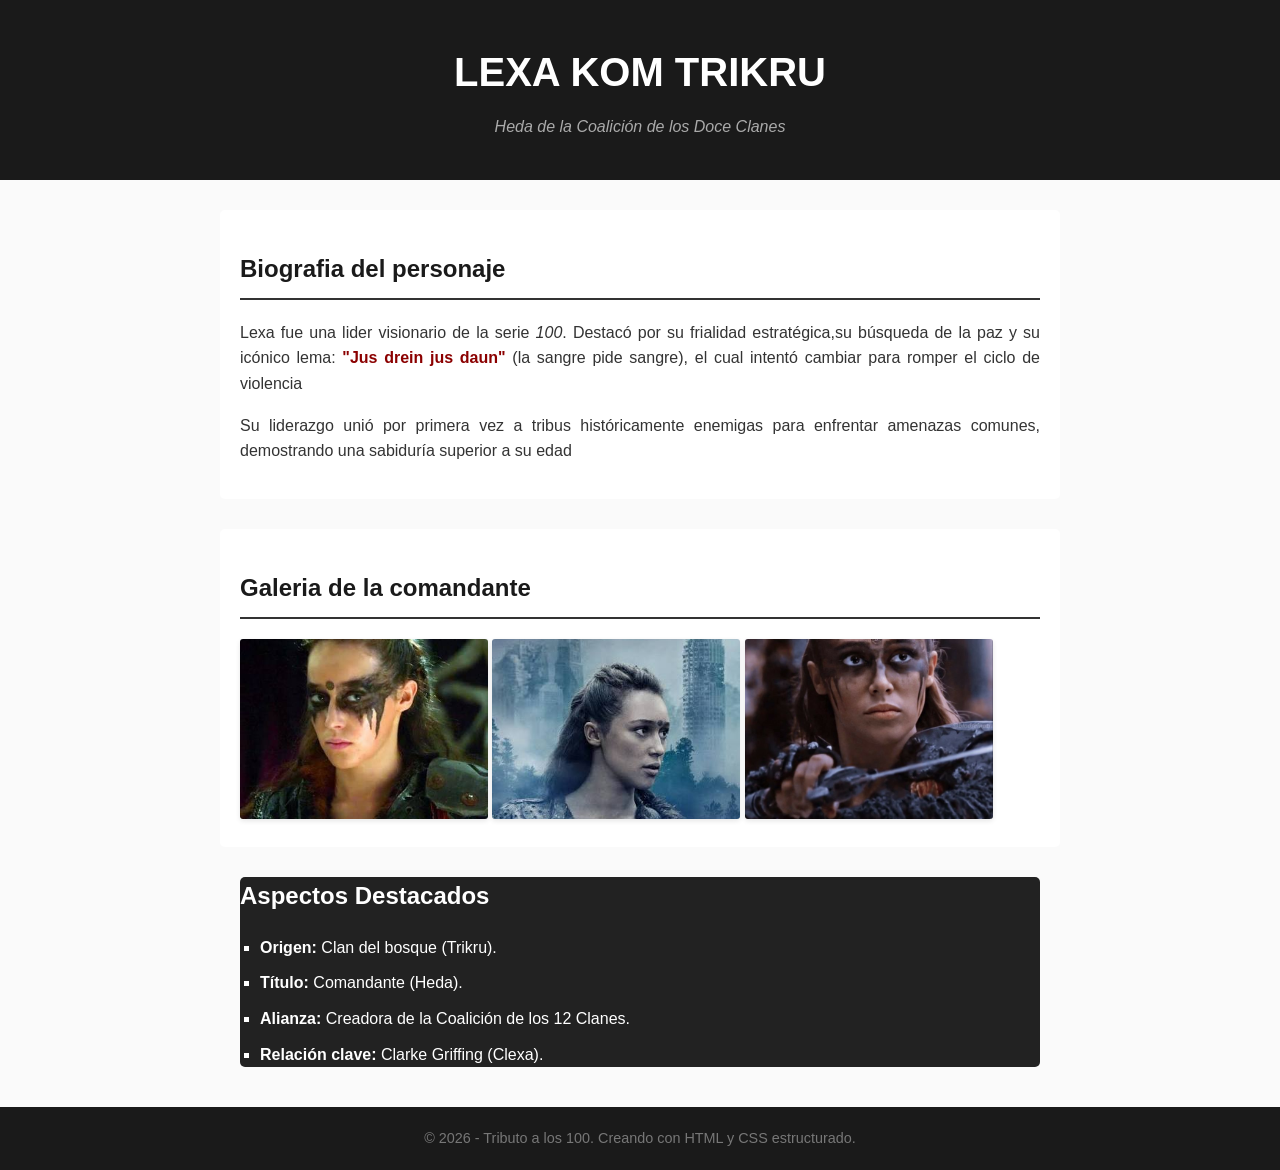
<file: index.html>
<!DOCTYPE html>
<html lang="en">
<head>
    <meta charset="UTF-8">
    <meta name="viewport" content="width=device-width, initial-scale=1.0">
    <title>Lexa Kom Trikru - La comandante</title>
    <!--Conexion con CSS-->
    <link rel="stylesheet" href="CSS/style.css">
</head>

<body>
     <header class="cabecera-principal">
        <h1>Lexa Kom Trikru</h1>
        <p>Heda de la Coalición de los Doce Clanes</p>
     </header>
     
<!--Contenedor del contenido informativo-->
<main class="bloque-contenido">
    <h2>Biografia del personaje</h2>
    <p>Lexa fue una lider visionario de la serie <em>100</em>. Destacó por su frialidad estratégica,su búsqueda de la paz y su icónico lema: <strong>"Jus drein jus daun"</strong> (la sangre pide sangre), el cual intentó cambiar para romper el ciclo de violencia </p>
    <p>Su liderazgo unió por primera vez a tribus históricamente enemigas para enfrentar amenazas comunes, demostrando una sabiduría superior a su edad</p>
</main>

<!--Contenedor de la galeria de fotos --> 
<section class="galeria-imagenes"> 
    <h2>Galeria de la comandante</h2>
    <driv>
        <img src="img/images.jpeg" alt="Lexa en su trono">
        <img src="img/lexa.jpeg" alt="Lexa en combate"> 
        <img src="img/lexa3.jpg" alt="Retrato de Lexa"> 
    </driv>
    </section>

    <!--Contenedor de las características clave-->
    <section class="lista-detalles">
        <h2>Aspectos Destacados</h2>
        <ul>
            <li><strong>Origen:</strong> Clan del bosque (Trikru).</li>
            <li><strong>Título:</strong> Comandante (Heda).</li>
            <li><strong>Alianza:</strong> Creadora de la Coalición de los 12 Clanes.</li>
            <li><strong>Relación clave:</strong> Clarke Griffing (Clexa).</li>
        </ul>
    </section>

    <!--Contenedor del pie de página-->
    <footer class="pie-pagina">
        <p>&copy; 2026 - Tributo a los 100. Creando con HTML y CSS estructurado.</p>
    </footer>
</body>
</html>
</file>
<file: CSS/style.css>
/*---Estilos Generales---*/
body{
    font-family: Arial, Helvetica, sans-serif;
    line-height: 1.6;
    margin: 0;
    padding: 0;
    background-color: #fafafa;
    color: #333
}

/*---Contenedor 1: Cabecera ---*/
.cabecera-principal{
    background-color: #1a1a1a;
    color: #fff;
    text-align: center;
    padding: 40px 20px;
}
.cabecera-principal h1{
    font-size: 2.5rem;
    text-transform: uppercase; /*Tranforma texto en mayuscula*/
    margin: 0;
}
.cabecera-principal p{
    font-style: italic;
    color: #aaa; 
    margin: 10px 0 0 0;
}

/*---Contenedor 2: Bloque de contenido---*/
.bloque-contenido {
    max-width: 800px;
    margin: 30px auto;
    padding: 20px;
    background-color: #ffffff;
    border-radius: 5px;
}
.bloque-contenido h2{
    color: #1a1a1a;
    border-bottom: 2px solid #333333;
    padding-bottom: 10px;
}
.bloque-contenido p{
    text-align: justify;
    margin-bottom: 15px;
}
.bloque-contenido strong {
    color: #8b0000;
}

/*---Contenedor 3:Galería de imágenes---*/
.galeria-imagenes {
    max-width: 800px;
    margin: 30px auto;
    padding: 20px;
    background-color: #ffffff;
    border-radius: 5px;
}
.galeria-imagenes h2{
    color: #1a1a1a;
    border-bottom: 2px solid #333333;
    padding-bottom: 10px;
}
.galeria-imagenes div {
    display: flex;
    gap: 15px;
    justify-content: space-between;
    margin-top: 15px;
}
.galeria-imagenes img {
    width: 31%;
    height: 180px;
    object-fit: cover;
    border-radius: 3px;
    box-shadow: 0 2px 5px rgba(0,0,0,0.1);
}
.galeria-imagenes img:hover {
    transform: scale(1.05);
    transition: transform 0.3s ease;
    border-bottom: 2px solid #8b0000;
}

/*---Comtenedor 4: Lista de Detalles---*/
.lista-detalles {
    max-width: 800px;
    margin: 30px auto;
    padding: 20 px;
    background-color: #222222;
    color: #ffffff;
    border-radius: 5px;
}
.lista-detalles h2{
    margin-top: 0;
}
.lista-detalles ul {
    list-style-type: square;
    padding-left: 20px;
}
.lista-detalles li{
    margin-bottom: 10px;
}

/*---Contenedor 5: Pie de Página---*/
.pie-pagina {
    clear: both; /*Evita conflictos con el float de la tarjeta*/
    text-align: center;
    padding: 20px;
    background-color: #1a1a1a;
    color: #777;
    margin-top: 40px;
}
.pie-pagina p{
    margin: 0;
    font-size: 0.9rem;
}
</file>
